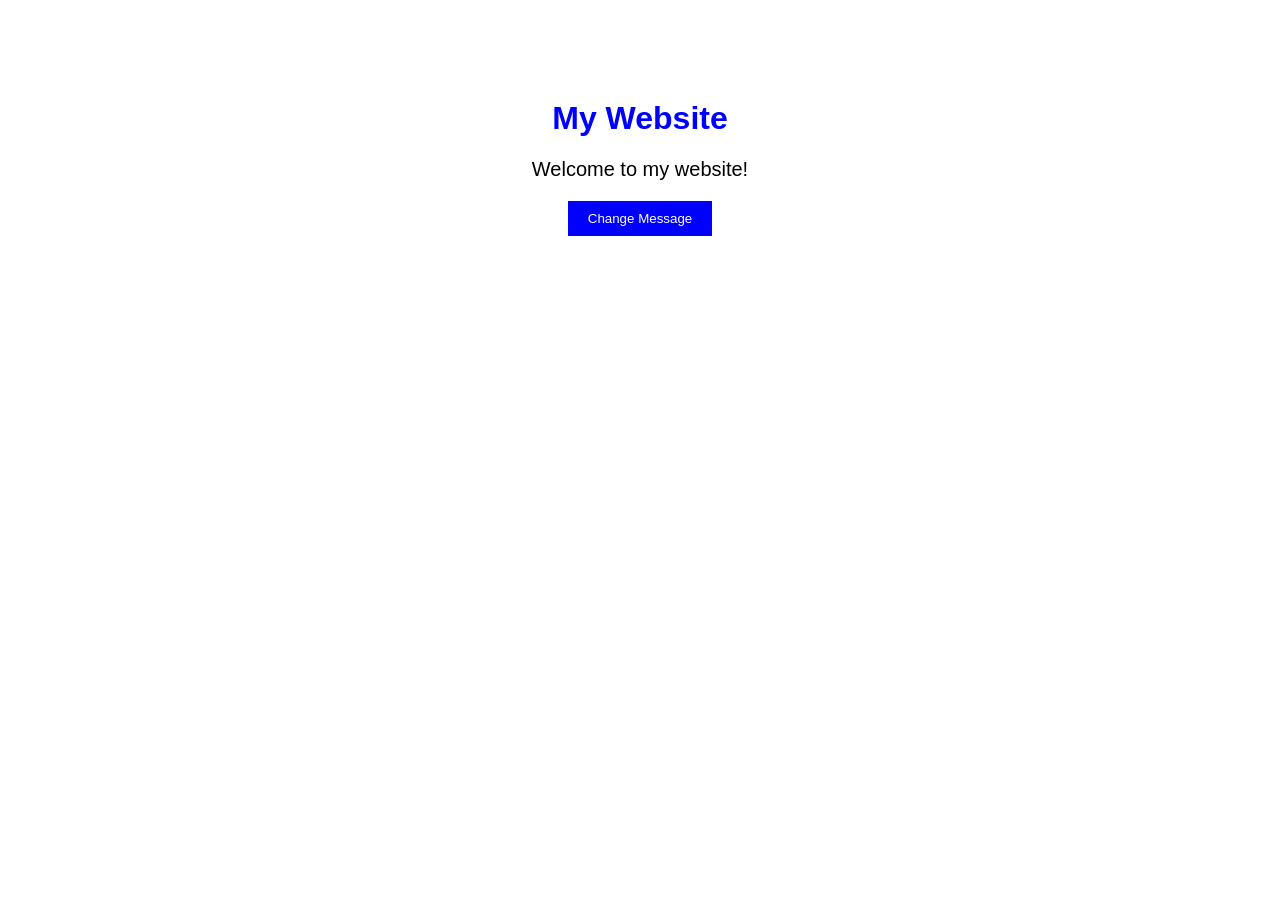
<file: Lab4a-JavaScript/Q1/index.html>
<!DOCTYPE html>
<html lang="en">
<head>
    <meta charset="UTF-8">
    <meta name="viewport" content="width=device-width, initial-scale=1.0">
    <title>Question 1 - Text Changer</title>
    <link rel="stylesheet" href="style.css">
    <script src="script.js" defer></script>
</head>
<body>

    <h1>My Website</h1>

    <div id="myElement">
        <p id="message">Welcome to my website!</p>
    </div>

    <button id="changeBtn" type="button">Change Message</button>

</body>
</html>
</file>
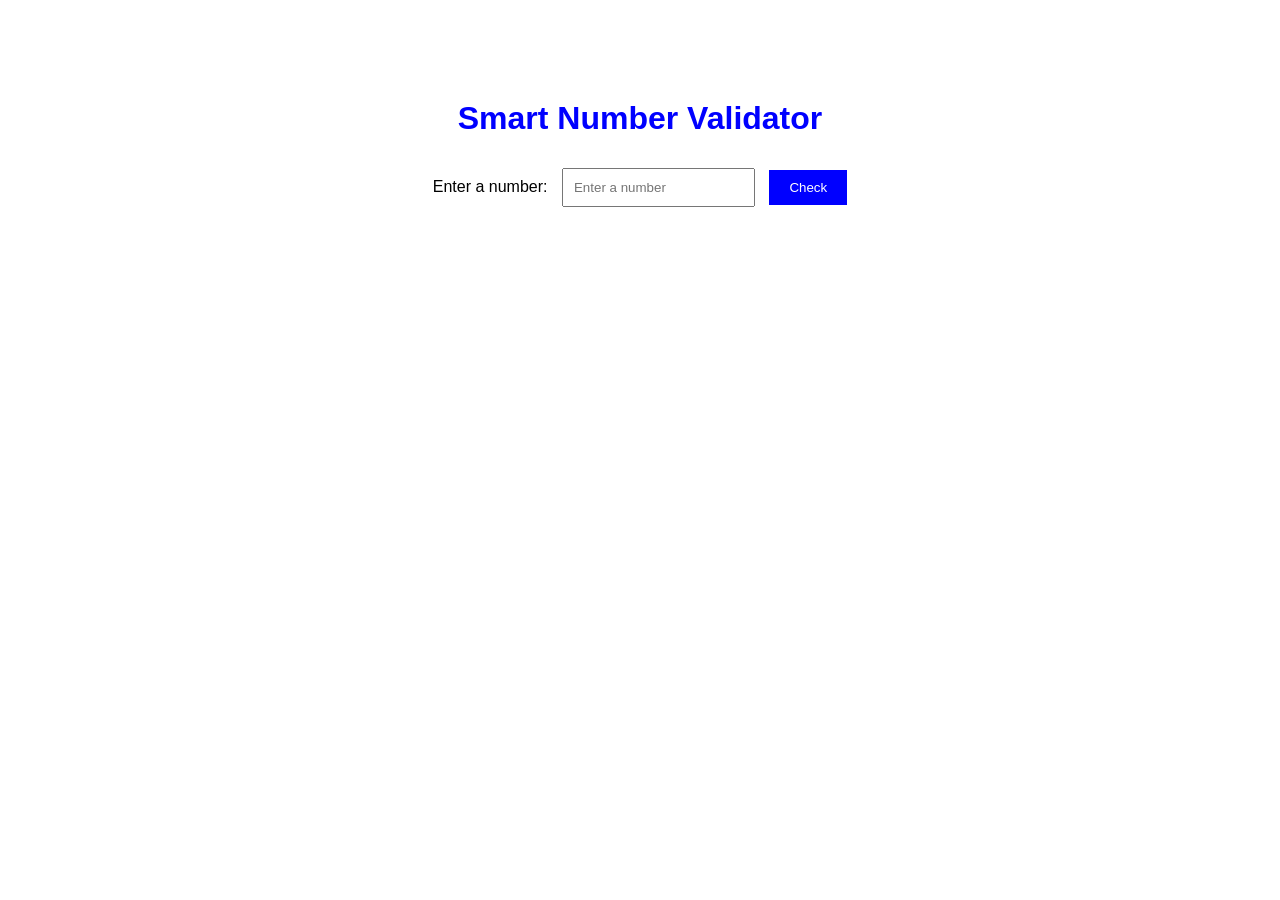
<file: Lab4a-JavaScript/Q2/index.html>
<!DOCTYPE html>
<html lang="en">
<head>
    <meta charset="UTF-8">
    <meta name="viewport" content="width=device-width, initial-scale=1.0">
    <title>Question 2 - Number Validator</title>
    <link rel="stylesheet" href="style.css">
    <script src="script.js" defer></script>
</head>
<body>

    <h1>Smart Number Validator</h1>

    <label for="userInput">Enter a number:</label>
    <input type="text" id="userInput" placeholder="Enter a number">

    <button id="checkBtn" type="button">Check</button>

    <p id="result" role="status" aria-live="polite"></p>

</body>
</html>
</file>
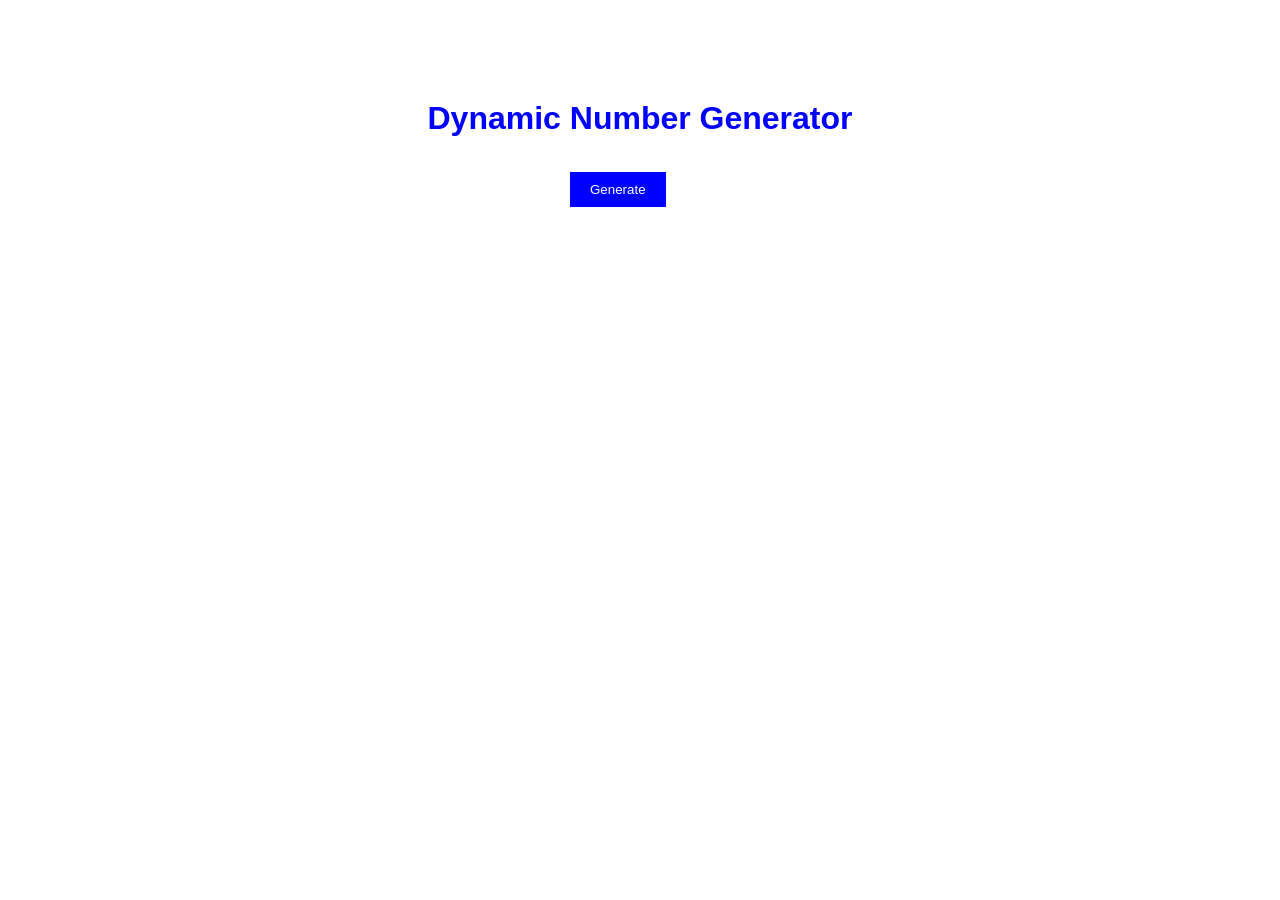
<file: Lab4a-JavaScript/Q3/index.html>
<!DOCTYPE html>
<html lang="en">
<head>
    <meta charset="UTF-8">
    <meta name="viewport" content="width=device-width, initial-scale=1.0">
    <title>Question 3 - Number Generator</title>
    <link rel="stylesheet" href="style.css">
    <script src="script.js" defer></script>
</head>
<body>

    <h1>Dynamic Number Generator</h1>

    <button id="generateBtn" type="button">Generate</button>

    <ol id="numberList"></ol>

</body>
</html>
</file>
<file: Lab4a-JavaScript/Q1/style.css>
body {
    font-family: Arial, sans-serif;
    text-align: center;
    margin-top: 100px;
}

h1 {
    color: blue;
}

#message {
    font-size: 20px;
}

button {
    padding: 10px 20px;
    background-color: blue;
    color: white;
    border: none;
    cursor: pointer;
}
</file>
<file: Lab4a-JavaScript/Q2/style.css>
body {
    font-family: Arial, sans-serif;
    text-align: center;
    margin-top: 100px;
}

h1 {
    color: blue;
}

input {
    padding: 10px;
    margin: 10px;
}

button {
    padding: 10px 20px;
    background-color: blue;
    color: white;
    border: none;
    cursor: pointer;
}

#result {
    font-size: 18px;
    margin-top: 20px;
}
</file>
<file: Lab4a-JavaScript/Q3/style.css>
body {
    font-family: Arial, sans-serif;
    text-align: center;
    margin-top: 100px;
}

h1 {
    color: blue;
}

button {
    padding: 10px 20px;
    background-color: blue;
    color: white;
    border: none;
    cursor: pointer;
}

ol {
    display: inline-block;
    text-align: left;
    margin-top: 20px;
}

li {
    font-size: 18px;
    margin: 10px;
}
</file>
